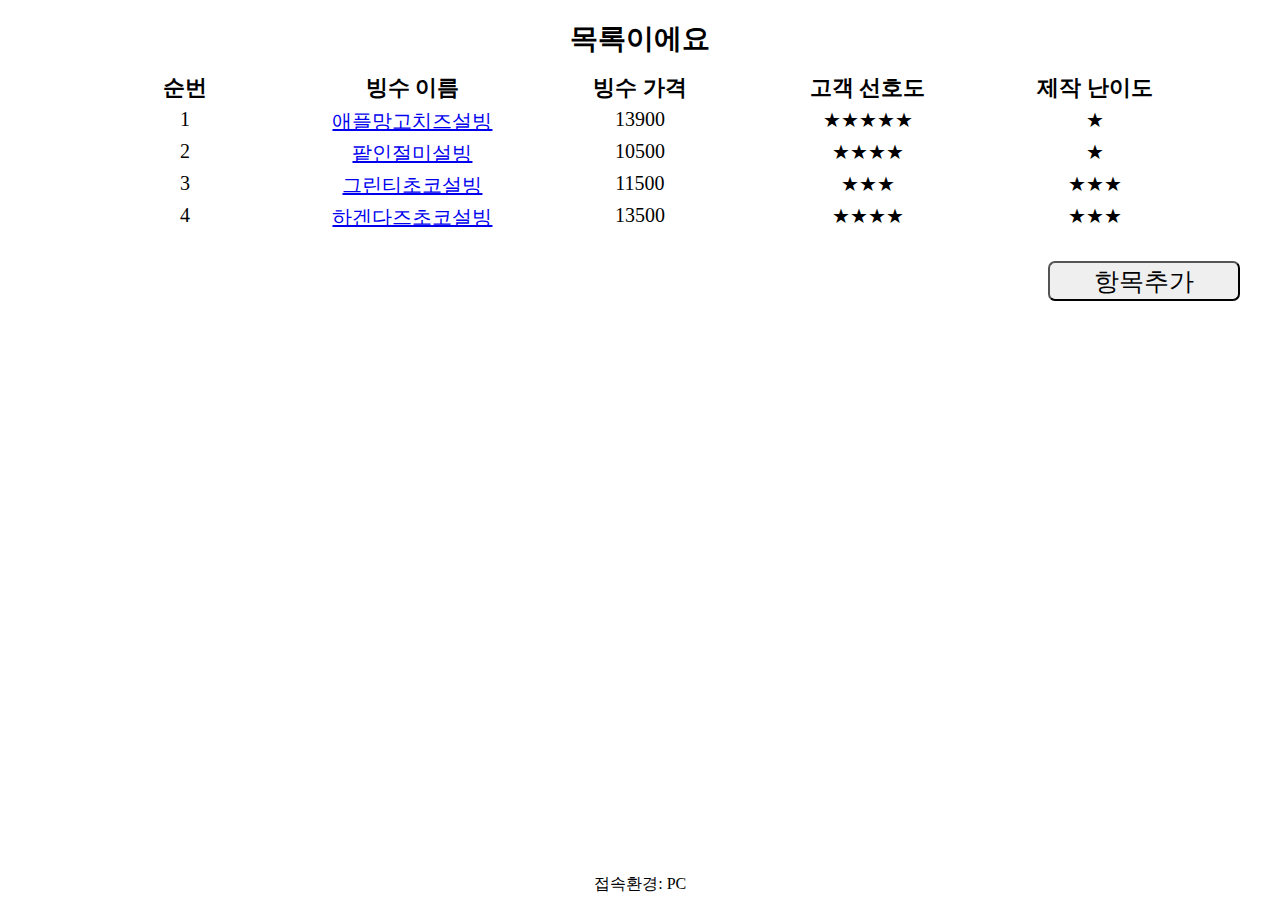
<file: index.html>
<!DOCTYPE html>
<html lang="kr">
<head>
    <meta charset="UTF-8">
    <meta name="viewport" content="width=device-width, initial-scale=1.0">
    <link href="index.css" media="all and (min-width:1000px)" rel="stylesheet" type="text/css"/>
    <link href="my.css" media="all and (min-width:1px) and (max-width:999px)" rel="stylesheet" type="text/css"/>
    <title>Document</title>
</head>
<body>
    <div class="top">
        <div>목록이에요</div>
    </div>

    <div class="mid">
        <div class="m_wrap">
            <div class="w_text">순번</div>
            <div class="w_text">빙수 이름</div>
            <div class="w_text">빙수 가격</div>
            <div class="w_text">고객 선호도</div>
            <div class="w_text">제작 난이도</div>
        </div>

        <div class="contents">
            <div class="c_text">1</div>
            <a class="c_text" href="https://euphonious-platypus-d66283.netlify.app/view.html">애플망고치즈설빙</a>
            <div class="c_text">13900</div>
            <div class="c_text">★★★★★</div>
            <div class="c_text">★</div>
        </div>

        <div class="contents">
            <div class="c_text">2</div>
            <a class="c_text" href="https://euphonious-platypus-d66283.netlify.app/view.html">팥인절미설빙</a>
            <div class="c_text">10500</div>
            <div class="c_text">★★★★</div>
            <div class="c_text">★</div>
        </div>

        <div class="contents">
            <div class="c_text">3</div>
            <a class="c_text" href="https://euphonious-platypus-d66283.netlify.app/view.html">그린티초코설빙</a>
            <div class="c_text">11500</div>
            <div class="c_text">★★★</div>
            <div class="c_text">★★★</div>
        </div>

        <div class="contents">
            <div class="c_text">4</div>
            <a class="c_text" href="https://euphonious-platypus-d66283.netlify.app/view.html">하겐다즈초코설빙</a>
            <div class="c_text">13500</div>
            <div class="c_text">★★★★</div>
            <div class="c_text">★★★</div>
        </div>

    </div>

<button class="addbt" onclick="location.href= 'https://euphonious-platypus-d66283.netlify.app/add.html'">항목추가</button>


    <div class="foot">
        <span class="pcpc">접속환경: PC</span>
        <span class="mob">접속환경: Mobile</span>
    </div>

</body>
</html>
</file>
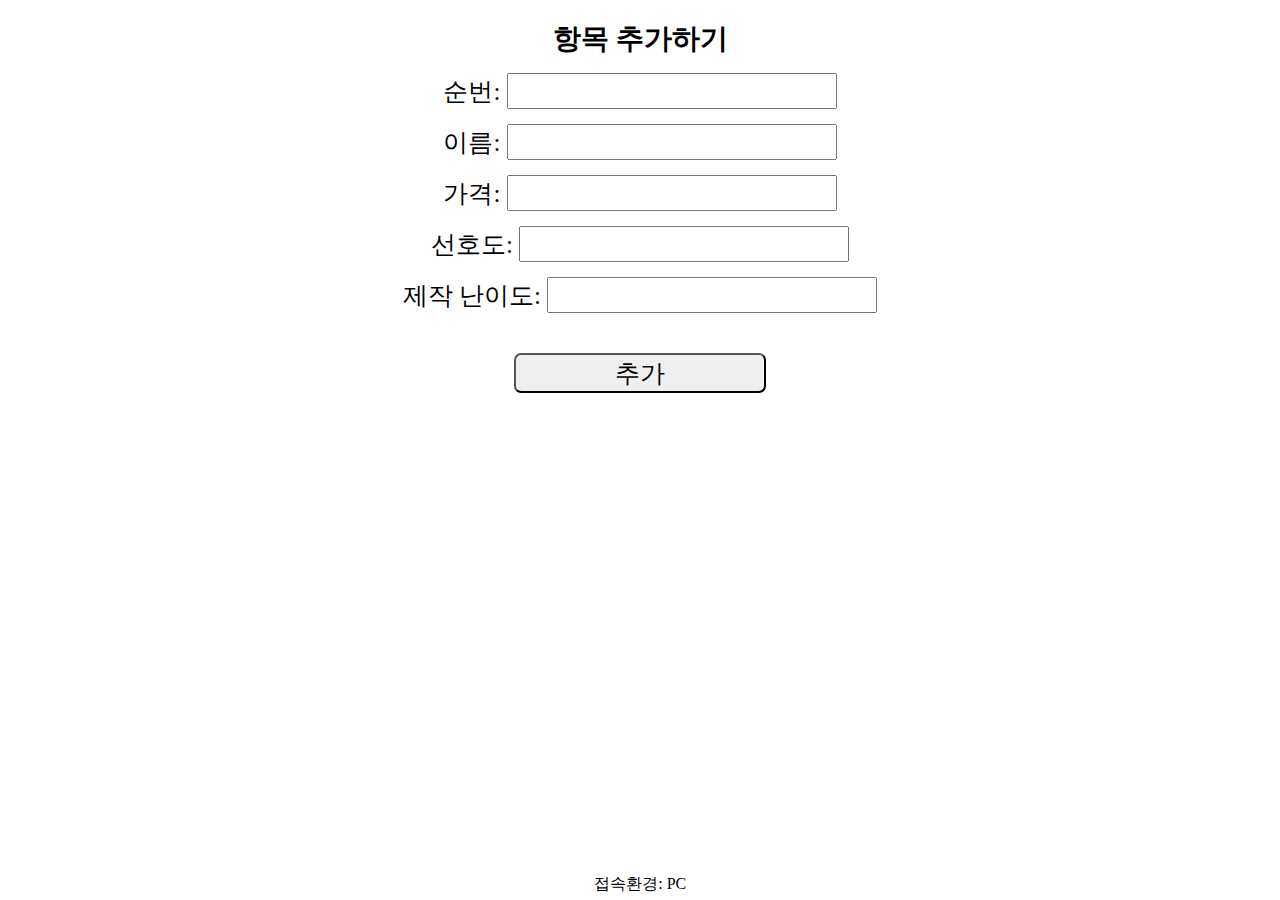
<file: add.html>
<!DOCTYPE html>
<html lang="kr">
<head>
    <meta charset="UTF-8">
    <meta name="viewport" content="width=device-width, initial-scale=1.0">
    <link href="index.css" media="all and (min-width:1000px)" rel="stylesheet" type="text/css"/>
    <link href="my.css" media="all and (min-width:1px) and (max-width:999px)" rel="stylesheet" type="text/css"/>
    <title>Document</title>
</head>
<body>
    <div class="top">항목 추가하기</div>
    <form name="ff">
        <div class="v_text">순번: <input name="f1" type="text"/></div>
        <div class="v_text">이름: <input name="f2" type="text"/></div>
        <div class="v_text">가격: <input name="f3" type="text"/></div>
        <div class="v_text">선호도: <input name="f4" type="text"/></div>
        <div class="v_text">제작 난이도: <input name="f5" type="text"/></div>
        </form>

    <div class="b_wrap">
        <button onclick="con()">추가</button>
    </div>

    <script>
        function con() {
            if(document.ff.f1.value==""||document.ff.f2.value==""||document.ff.f3.value==""||document.ff.f4.value==""||document.ff.f5.value==""){
                alert("모든 항목을 입력해주세요");
            }else{
                alert("게시물이 추가됩니다");
                location.href='https://euphonious-platypus-d66283.netlify.app';
            }

        }
    </script>


    <div class="foot">
        <span class="pcpc">접속환경: PC</span>
        <span class="mob">접속환경: Mobile</span>
    </div>
</body>
</html>
</file>
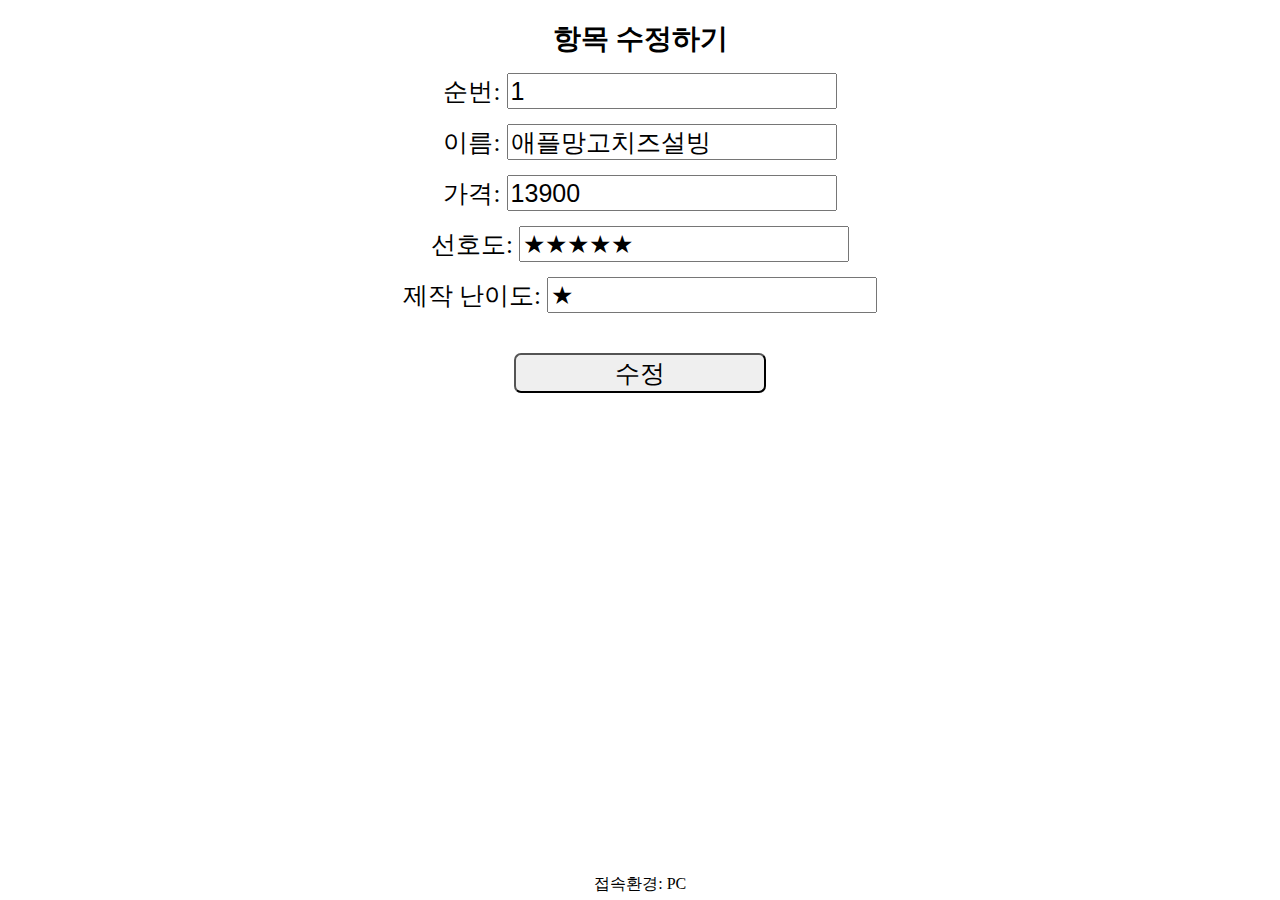
<file: edit.html>
<!DOCTYPE html>
<html lang="kr">
<head>
    <meta charset="UTF-8">
    <meta name="viewport" content="width=device-width, initial-scale=1.0">
    <link href="index.css" media="all and (min-width:1000px)" rel="stylesheet" type="text/css"/>
    <link href="my.css" media="all and (min-width:1px) and (max-width:999px)" rel="stylesheet" type="text/css"/>
    <title>Document</title>
</head>
<body>
    <div class="top">항목 수정하기</div>
    <form name="ff">
        <div class="v_text">순번: <input name="f1" type="text" value="1"/></div>
        <div class="v_text">이름: <input name="f2" type="text" value="애플망고치즈설빙"/></div>
        <div class="v_text">가격: <input name="f3" type="text" value="13900"/></div>
        <div class="v_text">선호도: <input name="f4" type="text" value="★★★★★"/></div>
        <div class="v_text">제작 난이도: <input name="f5" type="text" value="★"/></div>
        </form>

    <div class="b_wrap">
        <button onclick="con()">수정</button>
    </div>

    <script>
        function con() {
            if(document.ff.f1.value==""||document.ff.f2.value==""||document.ff.f3.value==""||document.ff.f4.value==""||document.ff.f5.value==""){
                alert("모든 항목을 입력해주세요");
            }else{
                if(confirm("게시물을 수정할까요?")){
                    location.href='https://euphonious-platypus-d66283.netlify.app';
                }
            }
        }
    </script>


    <div class="foot">
        <span class="pcpc">접속환경: PC</span>
        <span class="mob">접속환경: Mobile</span>
    </div>
</body>
</html>
</file>
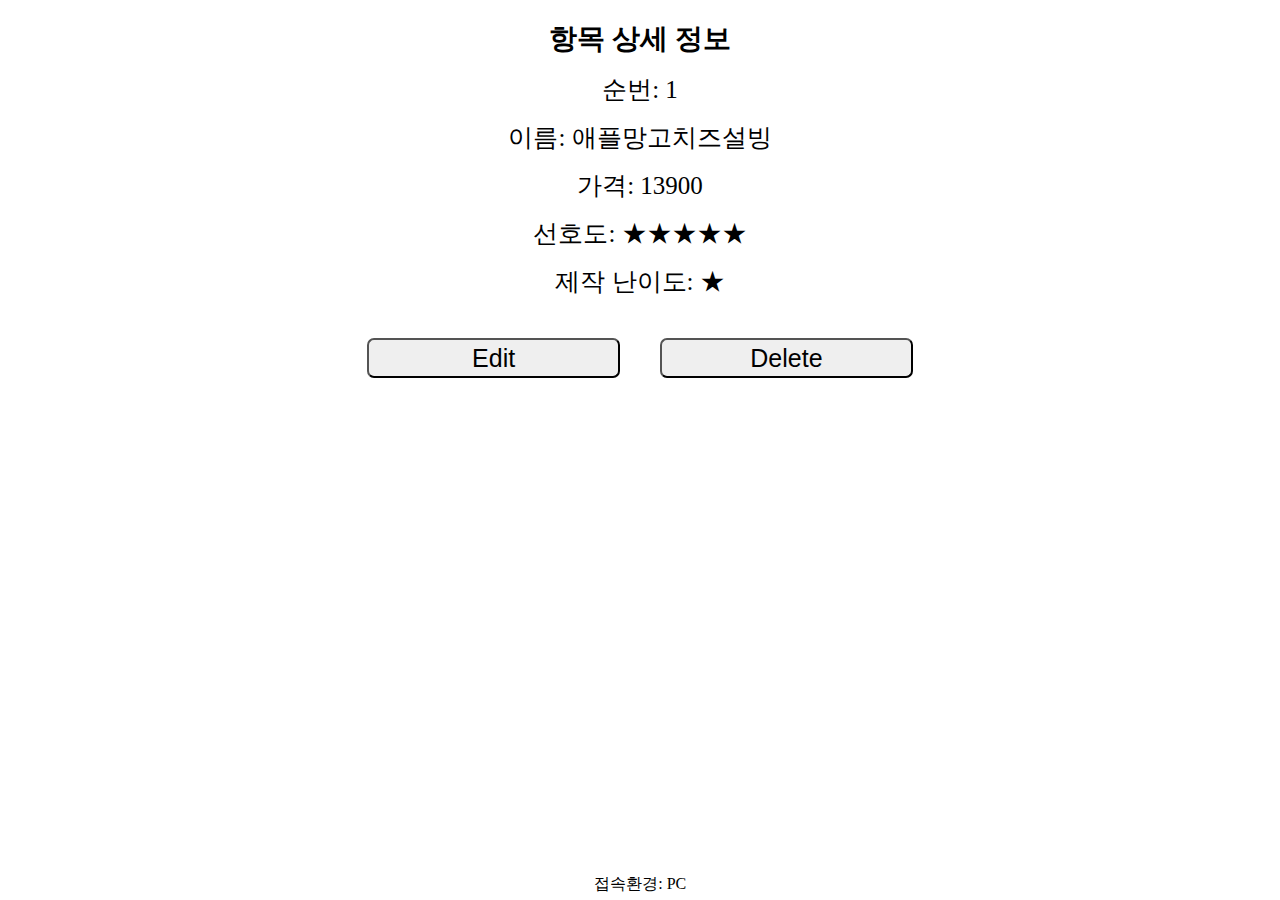
<file: view.html>
<!DOCTYPE html>
<html lang="kr">
<head>
    <meta charset="UTF-8">
    <meta name="viewport" content="width=device-width, initial-scale=1.0">
    <link href="index.css" media="all and (min-width:1000px)" rel="stylesheet" type="text/css"/>
    <link href="my.css" media="all and (min-width:1px) and (max-width:999px)" rel="stylesheet" type="text/css"/>
    <title>Document</title>
</head>
<body>
    <div class="top">항목 상세 정보</div>
    <div>
        <div class="v_text">순번: 1</div>
        <div class="v_text">이름: 애플망고치즈설빙</div>
        <div class="v_text">가격: 13900</div>
        <div class="v_text">선호도: ★★★★★</div>
        <div class="v_text">제작 난이도: ★</div>
    </div>

    <div class="b_wrap">
        <button onclick="location.href='https://euphonious-platypus-d66283.netlify.app/edit.html'">Edit</button>
        <button onclick="con()">Delete</button>
    </div>

    <script>
        function con() {
            if (confirm("게시물을 삭제할까요?")) {
                location.href='https://euphonious-platypus-d66283.netlify.app';
            }
        }
    </script>


    <div class="foot">
        <span class="pcpc">접속환경: PC</span>
        <span class="mob">접속환경: Mobile</span>
    </div>
</body>
</html>
</file>
<file: index.css>
.top {
    font-weight: bold;
    width: 100%;
    text-align: center;
    font-size: 28px;
    margin-top: 20px;
    margin-bottom: 15px;
}

.m_wrap , .contents {
    width: 100%;
    display: flex;
    justify-content: center;
}

.w_text, .c_text {
    width: 18%;
    text-align: center;
}

.w_text {
    font-size: 22px;
    font-weight: bold;
}

.c_text {
    margin-top: 5px;
    font-size: 20px;
}

.v_text {
    font-size: 25px;
    text-align: center;
    margin-top: 15px;
}

.foot {
    position: absolute;
    bottom: 0px;
    text-align: center;
    width: 98%;
    padding: 5px;
}

.mob {
    display: none;
}

.b_wrap {
    width: 100%;
    display: flex;
    margin-top: 20px;
    justify-content: center;
}

button {
    font-size: 25px;
    margin: 20px;
    width: 20%;
    height: 40px;
    border-radius: 7px;
}

.addbt {
    width: 15%;
    margin-top: 30px;
    position: absolute;
    right: 20px;
}

input {
    font-size: 25px;
    height: 30px;
}
</file>
<file: my.css>
.top {
    font-weight: bold;
    width: 100%;
    text-align: center;
    font-size: 20px;
    margin-bottom: 15px;
}

.m_wrap , .contents {
    width: 100%;
    display: flex;
    justify-content: center;
}

.w_text, .c_text {
    width: 18%;
    text-align: center;
}

.w_text {
    font-size: 15px;
    font-weight: bold;
}

.c_text {
    margin-top: 4px;
    font-size: 12px;
}

.v_text {
    font-size: 18px;
    text-align: center;
    margin-top: 10px;
}

.foot {
    position: absolute;
    bottom: 0px;
    text-align: center;
    width: 96%;
    padding: 5px;
}

.pcpc {
    display: none;
}

.b_wrap {
    width: 100%;
    display: flex;
    flex-direction: column;
    margin-top: 20px;
    align-items: center;
}

button {
    font-size: 18px;
    margin-top: 10px;
    width: 30%;
    height: 30px;
    border-radius: 5px;
}

.addbt {
    width: 20%;
    margin-top: 30px;
    position: absolute;
    right: 20px;
}

input {
    font-size: 16px;
    height: 20px;
}
</file>
